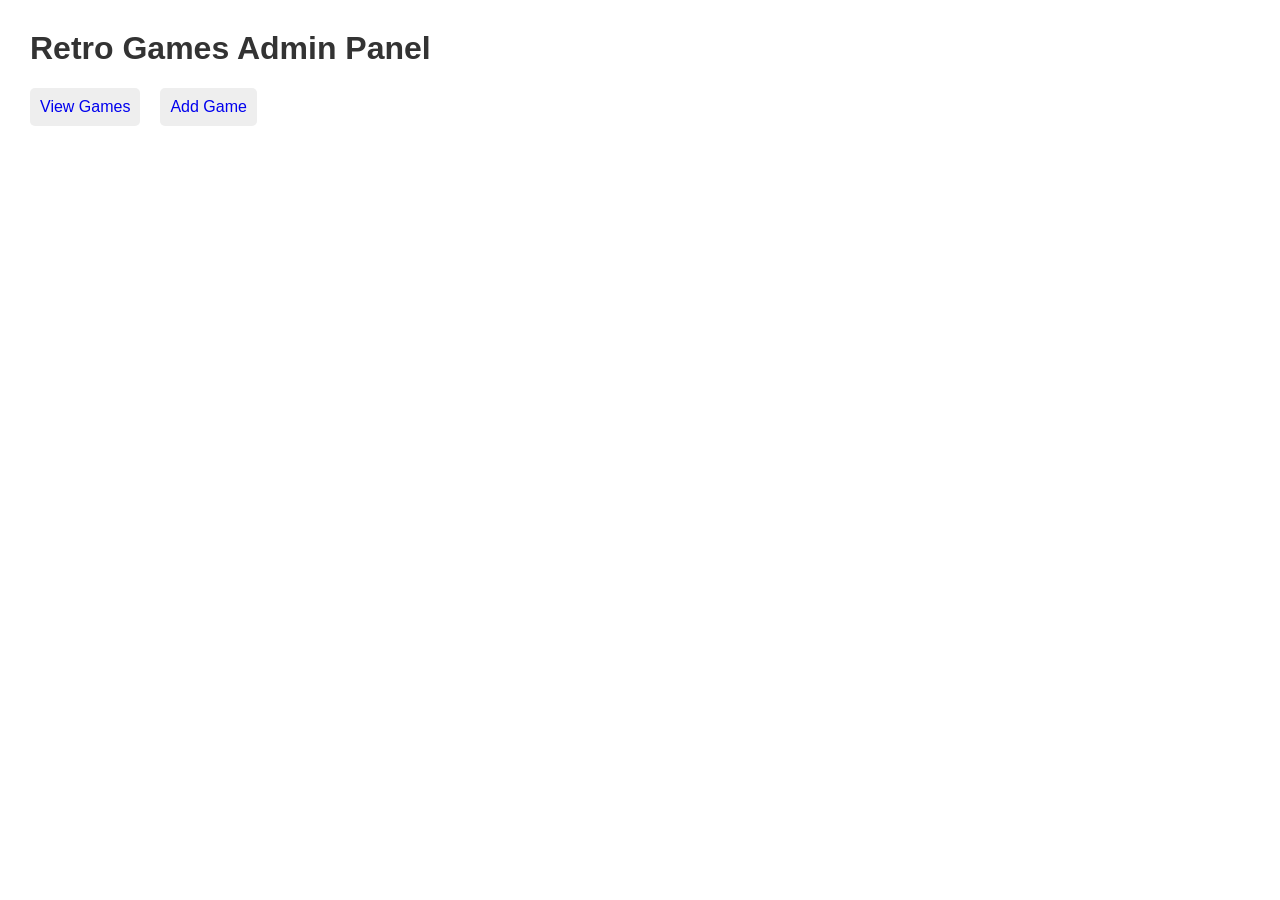
<file: WebAdmin/index.html>
<!DOCTYPE html>
<html>
<head>
    <title>Retro Games Admin</title>
    <link rel="stylesheet" href="style.css">
</head>
<body>

<h1>Retro Games Admin Panel</h1>

<div class="menu">

    <a href="games.html">
        View Games
    </a>

    <a href="add-game.html">
        Add Game
    </a>

</div>

</body>
</html>
</file>
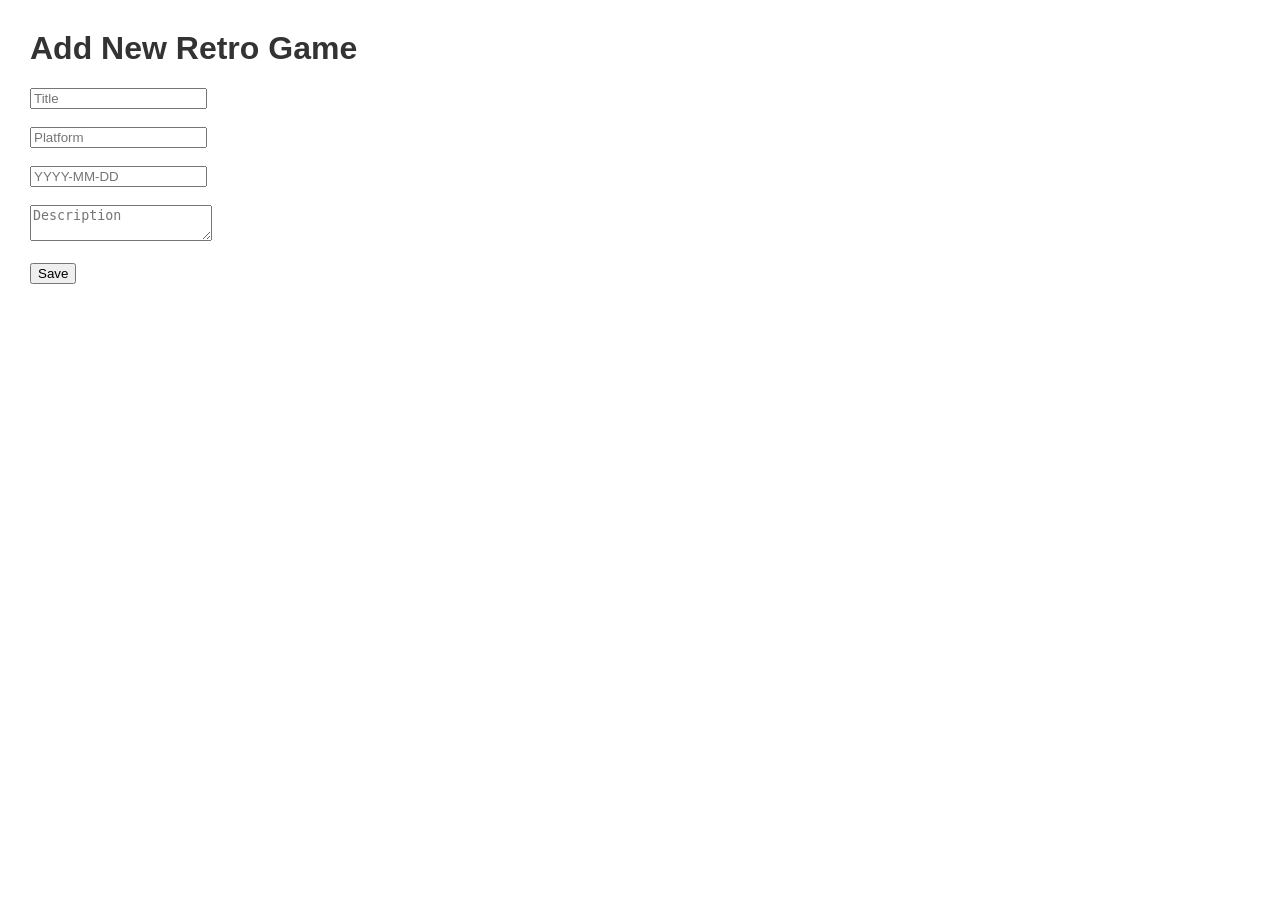
<file: WebAdmin/add-game.html>
<!DOCTYPE html>
<html>
<head>

    <title>Add Game</title>

    <link rel="stylesheet" href="style.css">

</head>

<body>

<h1>Add New Retro Game</h1>

<form id="gameForm">

    <input
            id="title"
            placeholder="Title">

    <br><br>

    <input
            id="platform"
            placeholder="Platform">

    <br><br>

    <input
            id="releaseDate"
            placeholder="YYYY-MM-DD">

    <br><br>

    <textarea
            id="description"
            placeholder="Description"></textarea>

    <br><br>

    <button type="submit">

        Save

    </button>

</form>

<script src="app.js"></script>

</body>
</html>
</file>
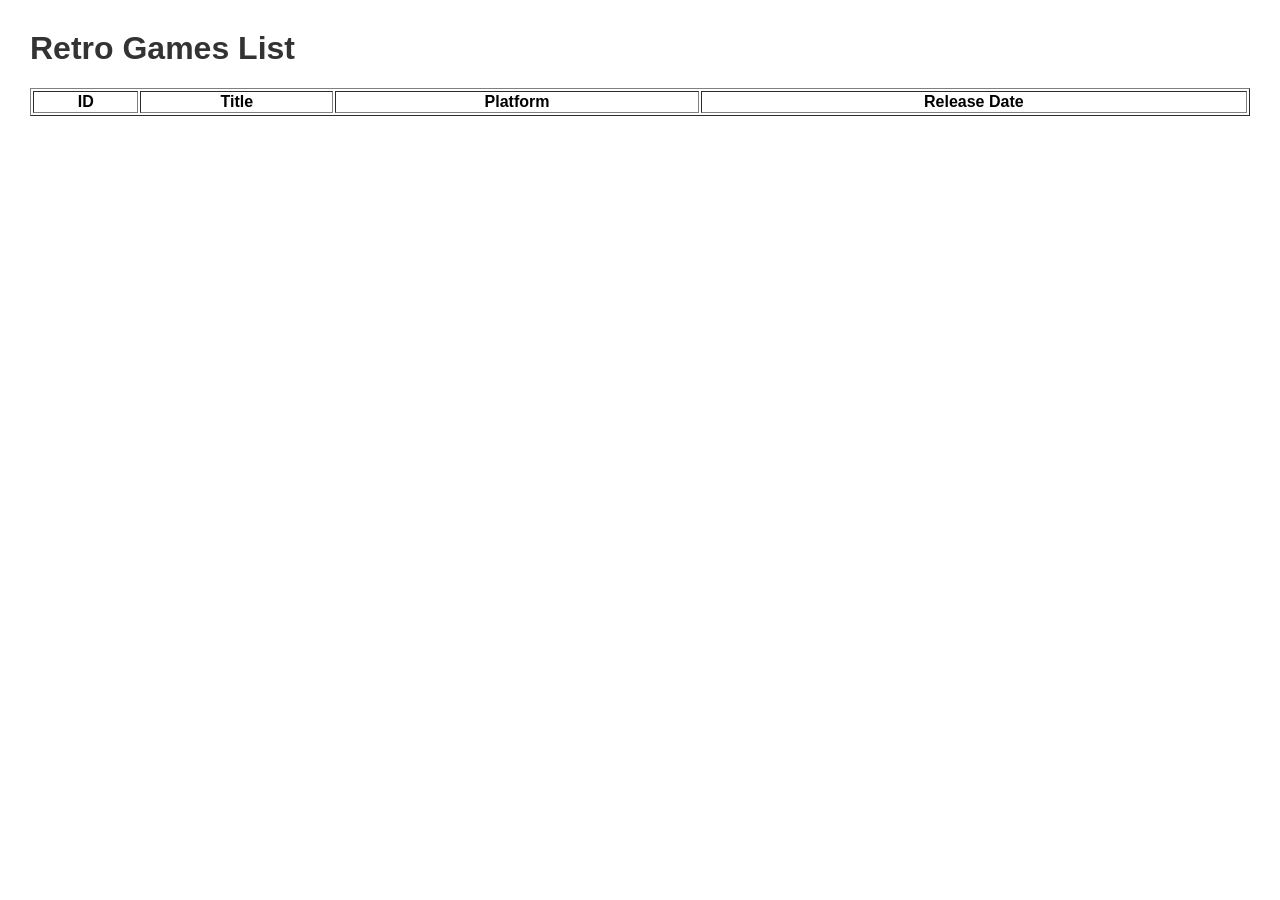
<file: WebAdmin/games.html>
<!DOCTYPE html>
<html>
<head>

    <title>Games</title>

    <link rel="stylesheet" href="style.css">

</head>

<body>

<h1>Retro Games List</h1>

<table border="1" width="100%">

    <thead>

    <tr>

        <th>ID</th>
        <th>Title</th>
        <th>Platform</th>
        <th>Release Date</th>

    </tr>

    </thead>

    <tbody id="gamesTable">

    </tbody>

</table>

<script src="app.js"></script>

</body>
</html>
</file>
<file: WebAdmin/style.css>
body {

    font-family: Arial, sans-serif;

    margin: 30px;
}

h1 {

    color: #333;
}

.menu {

    display: flex;

    gap: 20px;
}

a {

    padding: 10px;

    background: #eeeeee;

    text-decoration: none;

    border-radius: 5px;
}
</file>
